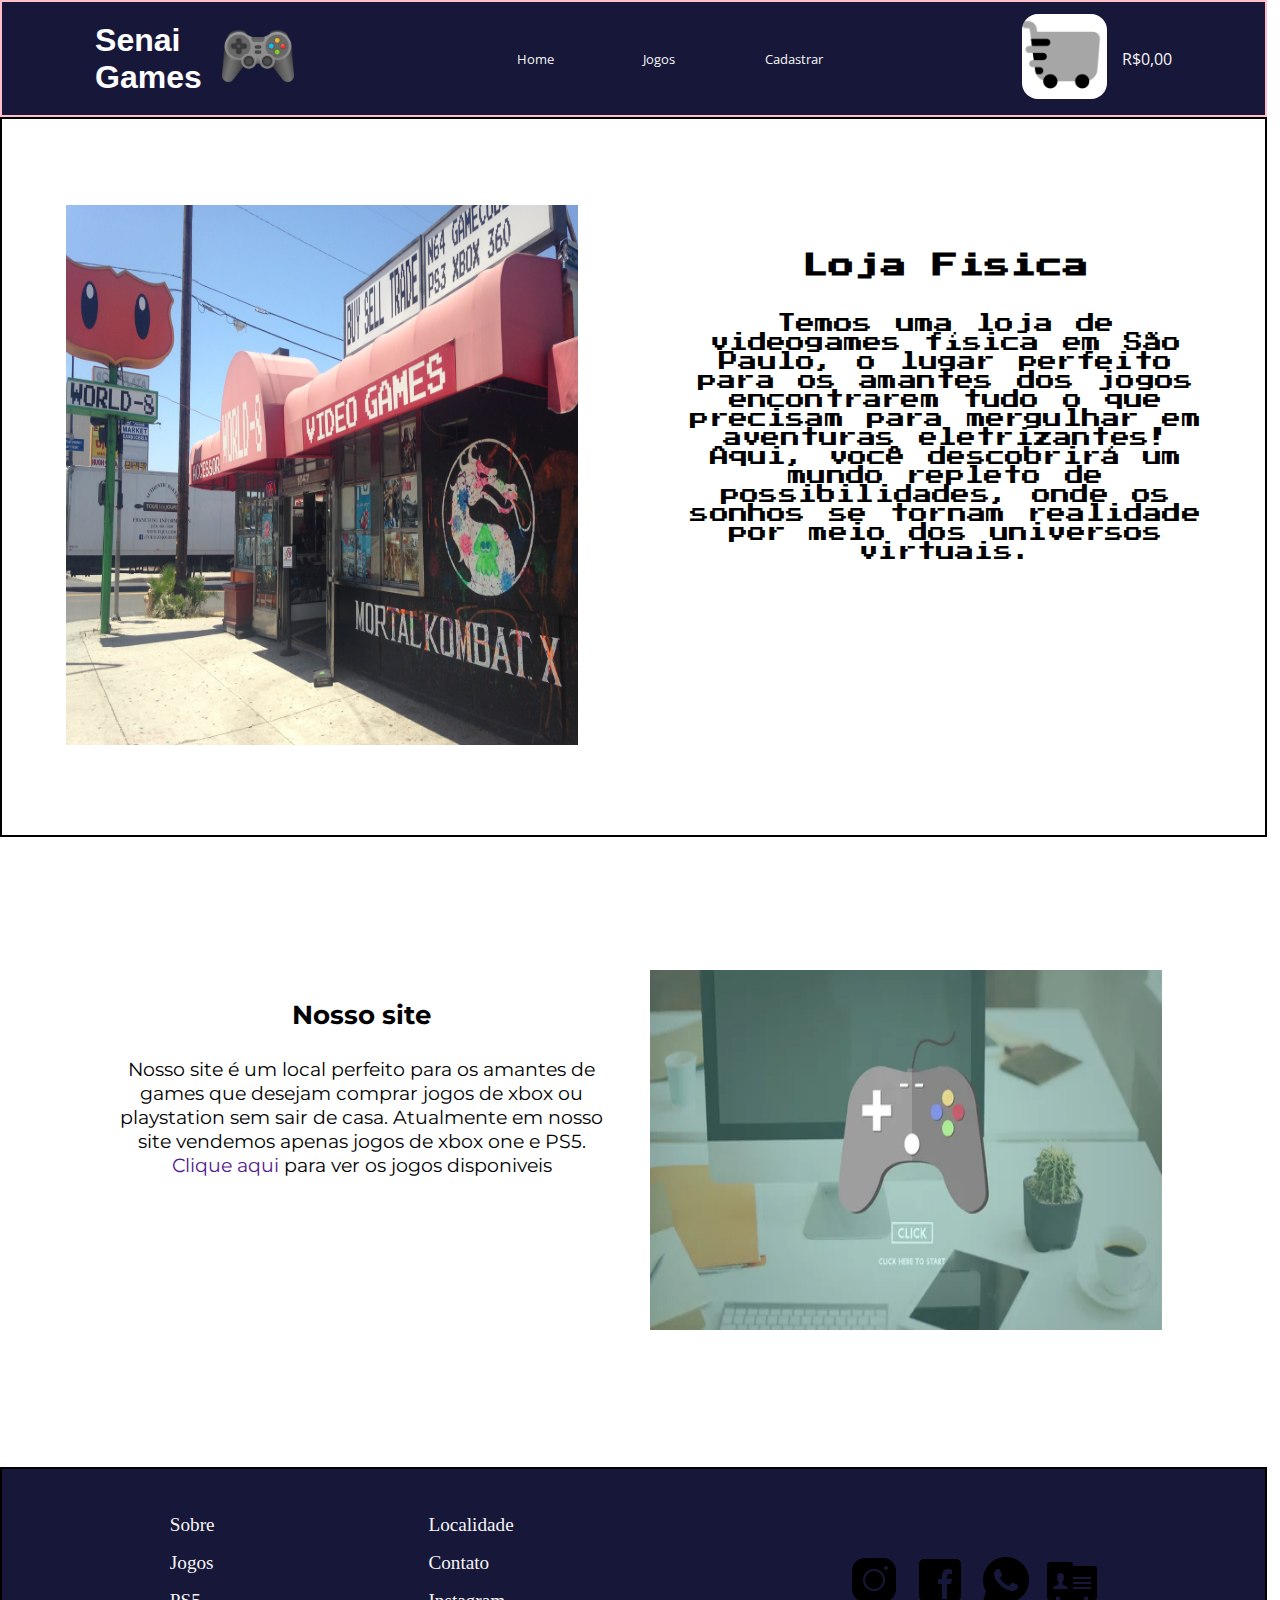
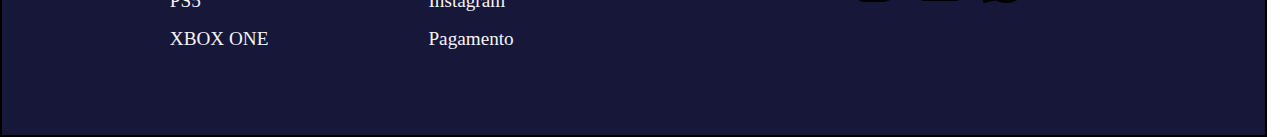
<file: index.html>
<!DOCTYPE html>
<html lang="pt">
<head>
    <meta charset="UTF-8">
    <meta name="viewport" content="width=device-width, initial-scale=1.0">
    <title>Home</title>
    <link rel="stylesheet" href="style.css">
</head>
<body>
    <header>
        <nav class="header">
            <div class="box-1">
                <div>
                    <h1>Senai</h1>
                    <h1>Games</h1>
                </div>
                <div>
                    <a href=""><img src="img/icons8-video-game-100.png" alt=""></a>
                </div>
            </div>
            <div class="link-header">
                <div>
                    <a href="index.html">Home</a>
                </div>
                <div>
                    <a href="jogos.html">Jogos</a>
                </div>
                <div>
                    <a href="cadastrar.html">Cadastrar</a>
                </div>
            </div>
            <div class="box-2">
                <div>
                    <a href="carrinho.html"><img src="img/icons8-fast-cart-100.png" alt=""></a>
                </div>
                <div class="paragrafo-header">
                    <div>
                        <p id="preco-carrinho">R$</p>
                    </div>
                    <div>
                        <p id="carrinho">0,00</p>
                    </div>
                </div>
            </div>
        </nav>
        <nav class="header-pequeno">
            <div class="box-header-pequeno-1">
                <div class="box-imagem-header-pequeno">
                    <div>
                        <p>Senai</p>
                        <p>Games</p>
                    </div>
                    <div>
                        <img src="img/icons8-video-game-100.png" alt="">
                    </div>
                </div>
                <div>
                    <div class="texto-header-pequeno-1">
                        <a href="" id="xzc">Menu</a>
                    </div>
                </div>
            </div>
        </nav>
        <nav id="header-sanduiche">
            <div id="box-sanduiche">
                <div>
                    <a href="">Home</a>
                </div>
                <div>
                    <a href="">Jogos</a>
                </div>
                <div>
                    <a href="">Cadastrar</a>
                </div>
            </div>
        </nav>
        <div class="delete-sanduiche">
            <h1>X</h1>
        </div>
    </header>
    <main>
        <section class="container-1">
            <div class="container-img-1">
                <img src="img/loja.JPG" alt="">
            </div>
            <div class="texto-1">
                <h1>Loja Fisica</h1>
                <p>Temos uma loja de videogames física em São Paulo, o lugar perfeito para os amantes dos jogos encontrarem tudo o que precisam para mergulhar em aventuras eletrizantes! Aqui, você descobrirá um mundo repleto de possibilidades, onde os sonhos se tornam realidade por meio dos universos virtuais.</p>
            </div>
        </section>
        <section class="container-2">
            <div class="texto-2">
                <h1>Nosso site</h1>
                <p>Nosso site é um local perfeito para os amantes de games que desejam comprar jogos de xbox ou playstation sem sair de casa. Atualmente em nosso site vendemos apenas jogos de xbox one e PS5.<a href=""> Clique aqui</a> para ver os jogos disponiveis</p>
            </div>
            <div class="container-img-2">
                <img src="img/site.jpg" alt="">
            </div>
        </section>
    </main>
    <footer class="footer">
        <div class="container-3">
            <div class="box-3">
                <div class="box-5">
                    <div class="link">
                        <a href="">Sobre</a>
                    </div>
                    <div>
                        <a href="">Jogos</a>
                    </div>
                    <div>
                        <a href="">PS5</a>
                    </div>
                    <div>
                        <a href="">XBOX ONE</a>
                    </div>
                </div>
                <div class="box-5">
                    <div>
                        <a href="">Localidade</a>
                    </div>
                    <div>
                        <a href="">Contato</a>
                    </div>
                    <div>
                        <a href="">Instagram</a>
                    </div>
                    <div>
                        <a href="pagamento.html">Pagamento</a>
                    </div>
                </div>
            </div>
            <div class="box-4">
                <div>
                    <a href=""><img src="img/icons8-instagram-50.png" alt=""></a>
                </div>
                <div>
                    <a href=""><img src="img/icons8-facebook-50.png" alt=""></a>
                </div>
                <div>
                    <a href=""><img src="img/icons8-whatsapp-50.png" alt=""></a>
                </div>
                <div>
                    <a href=""><img src="img/icons8-cartão-de-visitas-50.png" alt=""></a>
                </div>
            </div>
        </div>
    </footer>
    <script src="script.js"></script>
</body>

</html>
</file>
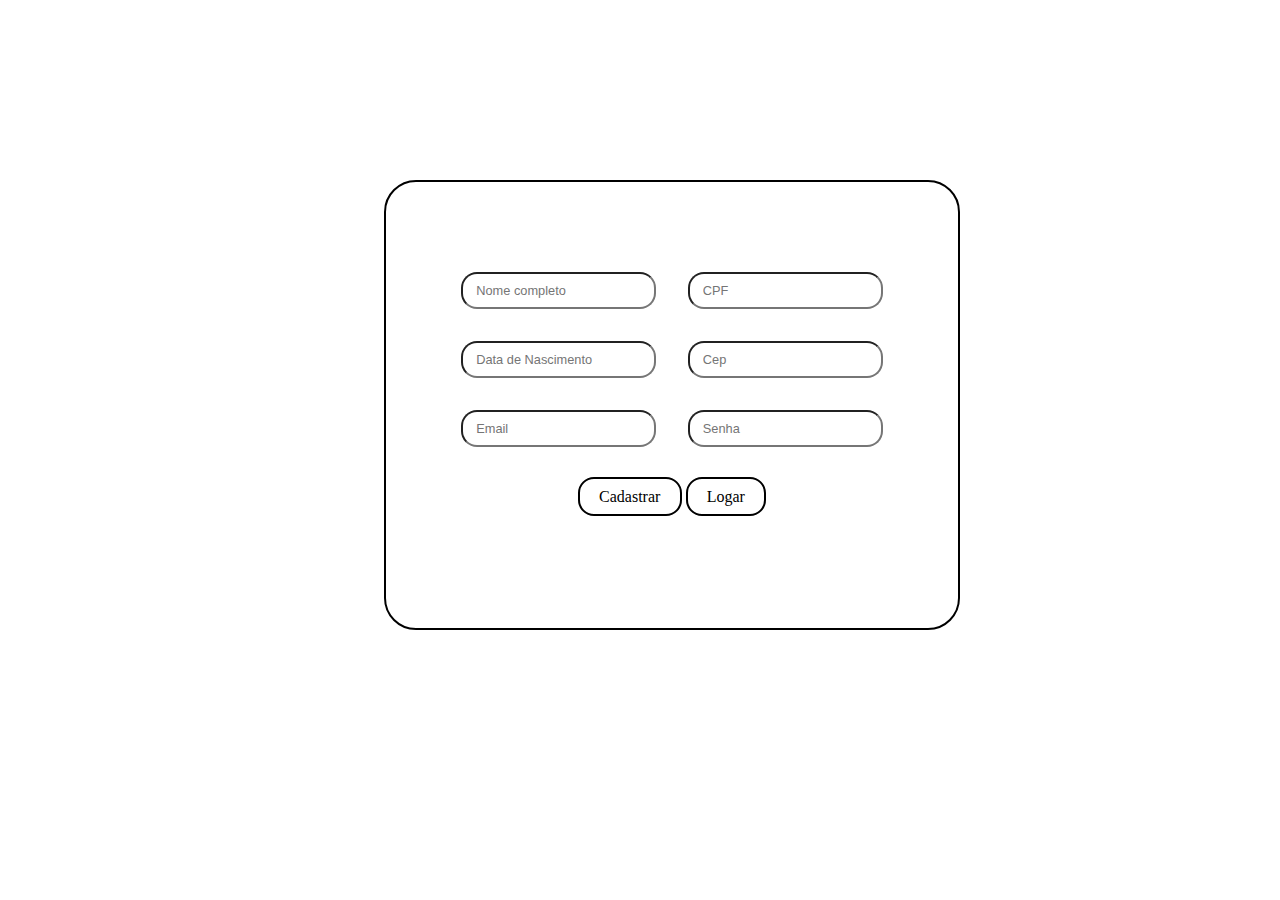
<file: cadastrar.html>
<!DOCTYPE html>
<html lang="pt">
<head>
    <meta charset="UTF-8">
    <meta name="viewport" content="width=device-width, initial-scale=1.0">
    <title>Cadastrar</title>
    <link rel="stylesheet" href="style.css">
</head>
<body>
    <section class="section-cadastro">
        <div class="box-cadastro">
            <div class="box-cadastro-2">
                <div>
                    <input type="text" class="input-cadastro" name="" id="" placeholder="Nome completo">
                </div>
                <div>
                    <input type="text" class="input-cadastro" name="" id="" placeholder="CPF">
                </div>
            </div>
            <div class="box-cadastro-2">
                <div>
                    <input type="text" class="input-cadastro" name="" id="" placeholder="Data de Nascimento" maxlength="14" minlength="14">
                </div>
                <div>
                    <input type="text" class="input-cadastro" name="" id="" placeholder="Cep">
                </div>
            </div>
            <div class="box-cadastro-2">
                <div>
                    <input type="email" class="input-cadastro" name="" id="" placeholder="Email">
                </div>
                <div>
                    <input type="text" class="input-cadastro" name="" id="" placeholder="Senha">
                </div>
            </div>
            <div class="link-cadastro">
                <a href="index.html">Cadastrar</a>
                <a href="login.html">Logar</a>
            </div>
        </div>
    </section>
    <script src="script.js"></script>
</body>

</html>
</file>
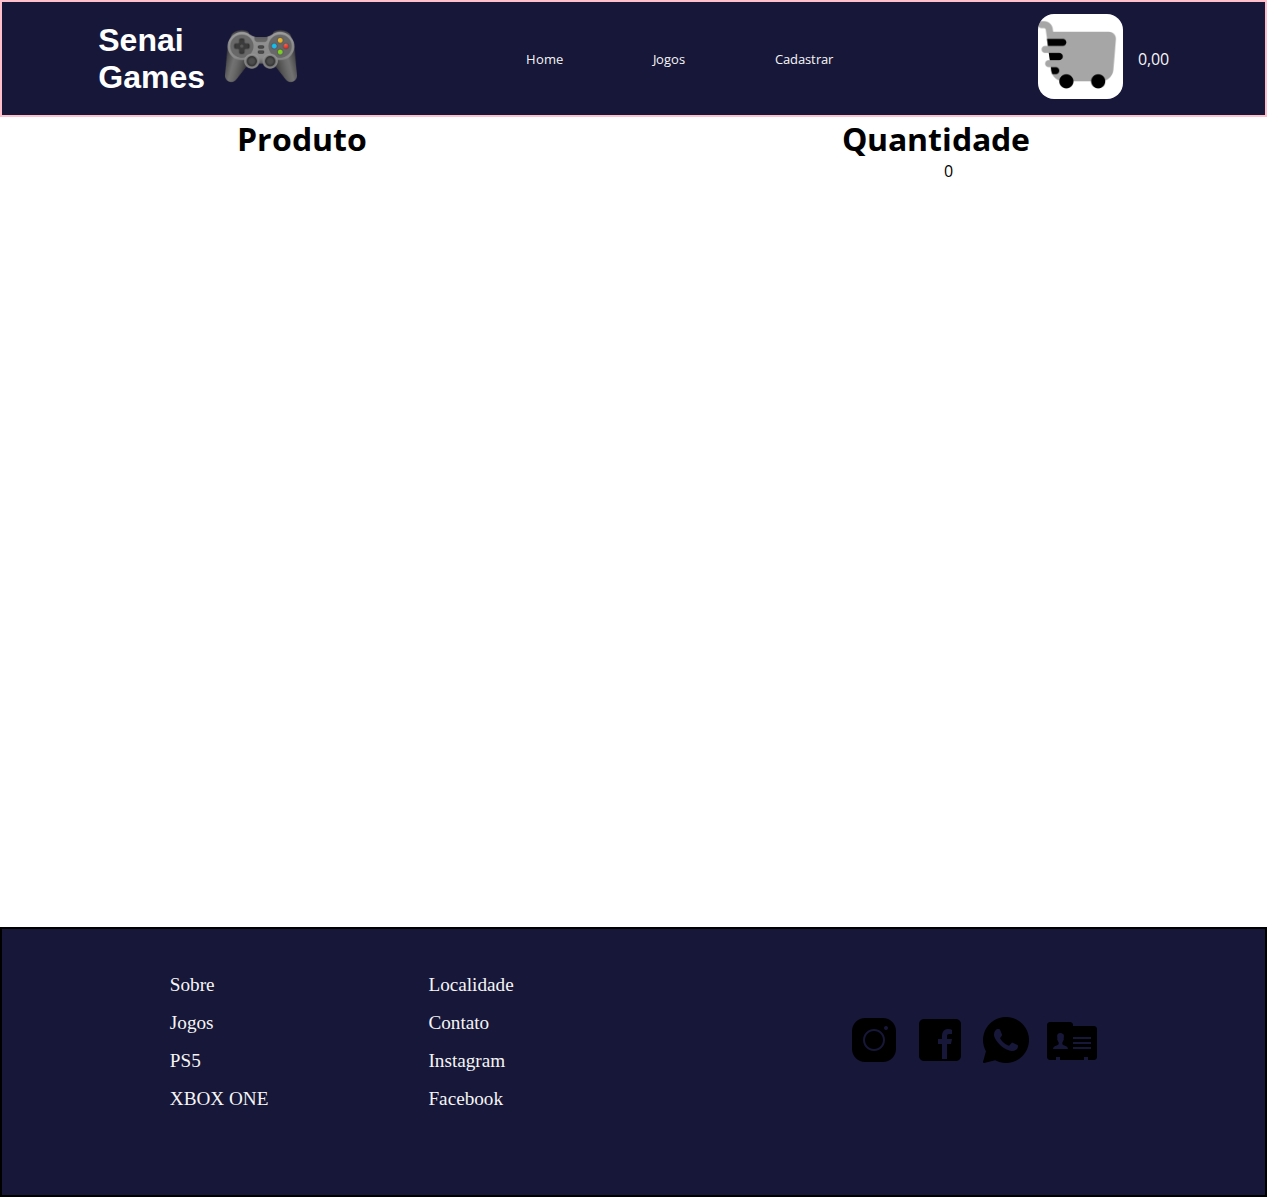
<file: carrinho.html>
<!DOCTYPE html>
<html lang="pt">
<head>
    <meta charset="UTF-8">
    <meta name="viewport" content="width=device-width, initial-scale=1.0">
    <title>Carrinho</title>
    <link rel="stylesheet" href="style.css">
</head>
<body>
    <header>
        <nav class="header">
            <div class="box-1">
                <div>
                    <h1>Senai</h1>
                    <h1>Games</h1>
                </div>
                <div>
                    <a href=""><img src="img/icons8-video-game-100.png" alt=""></a>
                </div>
            </div>
            <div class="link-header">
                <div>
                    <a href="index.html">Home</a>
                </div>
                <div>
                    <a href="jogos.html">Jogos</a>
                </div>
                <div>
                    <a href="cadastrar.html">Cadastrar</a>
                </div>
            </div>
            <div class="box-2">
                <div>
                    <a href=""><img src="img/icons8-fast-cart-100.png" alt=""></a>
                </div>
                <div class="paragrafo-header">
                    <div>
                        <p id="preco-carrinho"></p>
                    </div>
                    <div>
                        <p id="carrinho">0,00</p>
                    </div>
                </div>
            </div>
        </nav>
        <nav class="header-pequeno">
            <div class="box-header-pequeno-1">
                <div class="box-imagem-header-pequeno">
                    <div>
                        <p>Senai</p>
                        <p>Games</p>
                    </div>
                    <div>
                        <img src="img/icons8-video-game-100.png" alt="">
                    </div>
                </div>
                <div>
                    <div class="texto-header-pequeno-1">
                        <a href="" id="xzc">Menu</a>
                    </div>
                </div>
            </div>
        </nav>
        <nav id="header-sanduiche">
            <div id="box-sanduiche">
                <div>
                    <a href="">Home</a>
                </div>
                <div>
                    <a href="">Jogos</a>
                </div>
                <div>
                    <a href="">Cadastrar</a>
                </div>
            </div>
        </nav>
    </header>
    <main>
        <section class="section-carrinho" id="ola">
            <div class="titulo-carrinho">
                <div>
                    <h1>Produto</h1>
                </div>
                <div class="titulo-carrinho-h1">
                    <h1>Quantidade</h1>
                </div>
            </div>
            <div class="container-carrinho">
               <div id="div">
                    
               </div>
               <div id="Quantidade">

               </div>
            </div>
        </section>
    </main>
    <footer class="footer">
        <div class="container-3">
            <div class="box-3">
                <div class="box-5">
                    <div class="link">
                        <a href="">Sobre</a>
                    </div>
                    <div>
                        <a href="">Jogos</a>
                    </div>
                    <div>
                        <a href="">PS5</a>
                    </div>
                    <div>
                        <a href="">XBOX ONE</a>
                    </div>
                </div>
                <div class="box-5">
                    <div>
                        <a href="">Localidade</a>
                    </div>
                    <div>
                        <a href="">Contato</a>
                    </div>
                    <div>
                        <a href="">Instagram</a>
                    </div>
                    <div>
                        <a href="">Facebook</a>
                    </div>
                </div>
            </div>
            <div class="box-4">
                <div>
                    <a href=""><img src="img/icons8-instagram-50.png" alt=""></a>
                </div>
                <div>
                    <a href=""><img src="img/icons8-facebook-50.png" alt=""></a>
                </div>
                <div>
                    <a href=""><img src="img/icons8-whatsapp-50.png" alt=""></a>
                </div>
                <div>
                    <a href=""><img src="img/icons8-cartão-de-visitas-50.png" alt=""></a>
                </div>
            </div>
        </div>
    </footer>
    <script src="script2.js"></script>
</body>

</html>
</file>
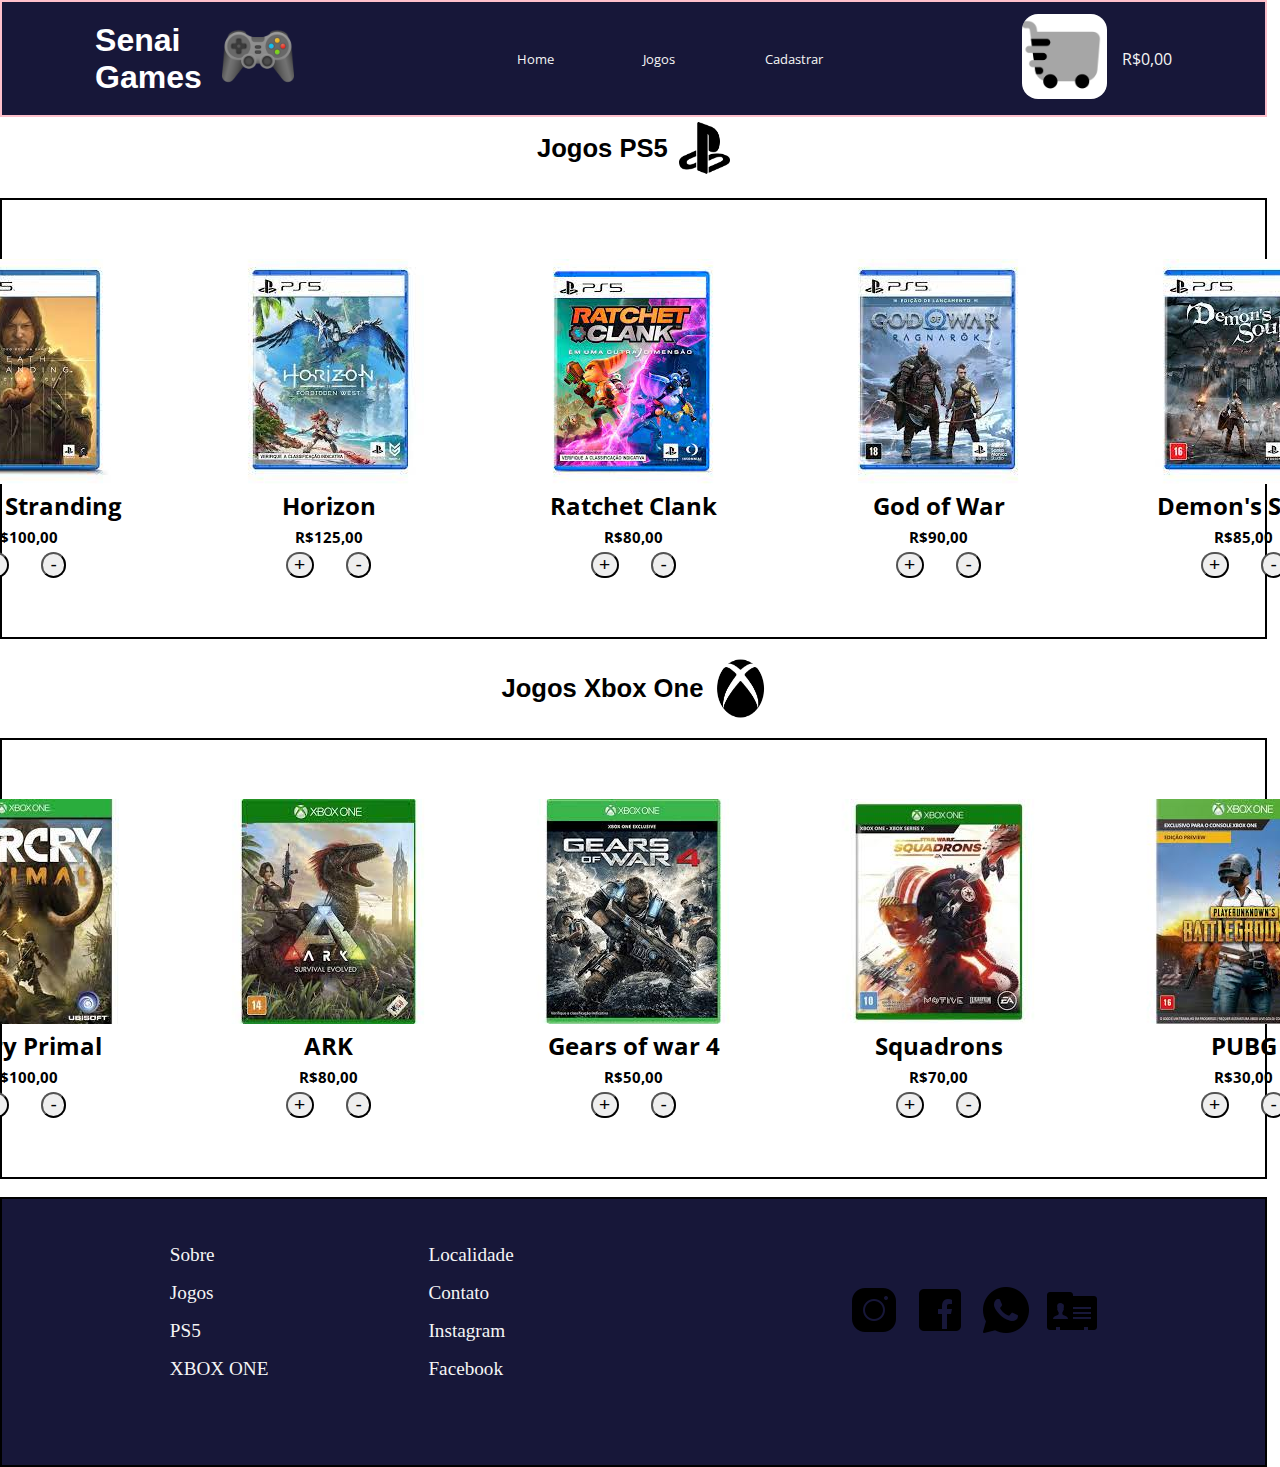
<file: jogos.html>
<!DOCTYPE html>
<html lang="pt">
<head>
    <meta charset="UTF-8">
    <meta name="viewport" content="width=device-width, initial-scale=1.0">
    <title>Jogos</title>
    <link rel="stylesheet" href="style.css">
</head>
<body>
    <header>
        <nav class="header">
            <div class="box-1">
                <div>
                    <h1>Senai</h1>
                    <h1>Games</h1>
                </div>
                <div>
                    <a href=""><img src="img/icons8-video-game-100.png" alt=""></a>
                </div>
            </div>
            <div class="link-header">
                <div>
                    <a href="index.html">Home</a>
                </div>
                <div>
                    <a href="jogos.html">Jogos</a>
                </div>
                <div>
                    <a href="cadastrar.html">Cadastrar</a>
                </div>
            </div>
            <div class="box-2">
                <div>
                    <a href="carrinho.html" id="carrinho-img"><img src="img/icons8-fast-cart-100.png" alt=""></a>
                </div>
                <div class="paragrafo-header">
                    <div>
                        <p id="preco-carrinho">R$</p>
                    </div>
                    <div>
                        <p id="carrinho">0,00</p>
                    </div>
                </div>
            </div>
        </nav>
        <nav class="header-pequeno">
            <div class="box-header-pequeno-1">
                <div class="box-imagem-header-pequeno">
                    <div>
                        <p>Senai</p>
                        <p>Games</p>
                    </div>
                    <div>
                        <img src="img/icons8-video-game-100.png" alt="">
                    </div>
                </div>
                <div>
                    <div class="texto-header-pequeno-1">
                        <a href="" id="xzc">Menu</a>
                    </div>
                </div>
            </div>
        </nav>
        <nav id="header-sanduiche">
            <div id="box-sanduiche">
                <div>
                    <a href="">Home</a>
                </div>
                <div>
                    <a href="">Jogos</a>
                </div>
                <div>
                    <a href="">Cadastrar</a>
                </div>
            </div>
        </nav>
    </header>
    <main>
        <section class="section-jogos">
            <div class="titulo-jogos-1">
                <h1>Jogos PS5</h1>
                <img src="img/icons8-playstation-100.png" alt="">
            </div>
            <div class="box-jogos-1">
                <div class="jogos">
                    <div>
                        <img src="img/ps5-1.jpg" alt="">
                        <h2>Death Stranding</h2>
                        <p>R$100,00</p>
                    </div>
                    <div class="butao-jogos">
                        <button id="butao-mais-ps5-1"  class="butao-mais-jogos">+</button>
                        <button id="butao-menos-ps5-1" class="butao-menos-jogos">-</button>
                    </div>
                </div>
                <div class="jogos">
                    <div>
                        <img src="img/ps5-2.jpg" alt="">
                        <h2>Horizon</h2>
                        <p>R$125,00</p>
                    </div>
                    <div class="butao-jogos">
                        <button id="butao-mais-ps5-2" class="butao-mais-jogos">+</button>
                        <button id="butao-menos-ps5-2" class="butao-menos-jogos">-</button>
                    </div>
                </div>
                <div class="jogos">
                    <div>
                        <img src="img/ps5-3.jpg" alt="">
                        <h2>Ratchet Clank</h2>
                        <p>R$80,00</p>
                    </div>
                    <div class="butao-jogos">
                        <button id="butao-mais-ps5-3" class="butao-mais-jogos">+</button>
                        <button id="butao-menos-ps5-3" class="butao-menos-jogos">-</button>
                    </div>
                </div>
                <div class="jogos">
                    <div>
                        <img src="img/ps5-4.jpg" alt="">
                        <h2>God of War</h2>
                        <p>R$90,00</p>
                    </div>
                    <div class="butao-jogos">
                        <button id="butao-mais-ps5-4" class="butao-mais-jogos">+</button>
                        <button id="butao-menos-ps5-4" class="butao-menos-jogos">-</button>
                    </div>
                </div>
                <div class="jogos">
                    <div>
                        <img src="img/ps5-5.jpg" alt="">
                        <h2>Demon's Souls</h2>
                        <p>R$85,00</p>
                    </div>
                    <div class="butao-jogos">
                        <button id="butao-mais-ps5-5" class="butao-mais-jogos">+</button>
                        <button id="butao-menos-ps5-5"class="butao-menos-jogos">-</button>
                    </div>
                </div>
            </div>
            <div class="titulo-jogos-1">
                <h1>Jogos Xbox One</h1>
                <img src="img/icons8-xbox-100.png" alt="">
            </div>
            <div class="box-jogos-1">
                <div>
                    <div class="jogos">
                        <img src="img/xbox-1.jpg" alt="">
                        <h2>farcry Primal</h2>
                        <p>R$100,00</p>
                    </div>
                    <div class="butao-jogos">
                        <button id="butao-mais-xbox-1" class="butao-mais-jogos">+</button>
                        <button id="butao-menos-xbox-1" class="butao-menos-jogos">-</button>
                    </div>
                </div>
                <div>
                    <div class="jogos">
                        <img src="img/xbox-2.jpg" alt="">
                        <h2>ARK</h2>
                        <p>R$80,00</p>
                    </div>
                    <div class="butao-jogos">
                        <button id="butao-mais-xbox-2" class="butao-mais-jogos">+</button>
                        <button id="butao-menos-xbox-2" class="butao-menos-jogos">-</button>
                    </div>
                </div>
                <div>
                    <div class="jogos">
                        <img src="img/xbox-3.jpg" alt="">
                        <h2>Gears of war 4</h2>
                        <p>R$50,00</p>
                    </div>
                    <div class="butao-jogos">
                        <button id="butao-mais-xbox-3" class="butao-mais-jogos">+</button>
                        <button id="butao-menos-xbox-3" class="butao-menos-jogos">-</button>
                    </div>
                </div>
                <div>
                    <div class="jogos">
                        <img src="img/xbox-4.jpg" alt="">
                        <h2>Squadrons</h2>
                        <p>R$70,00</p>
                    </div>
                    <div class="butao-jogos">
                        <button id="butao-mais-xbox-4" class="butao-mais-jogos">+</button>
                        <button id="butao-menos-xbox-4" class="butao-menos-jogos">-</button>
                    </div>
                </div>
                <div>
                    <div class="jogos">
                        <img src="img/xbox-5.jpg" alt="">
                        <h2>PUBG</h2>
                        <p>R$30,00</p>
                    </div>
                    <div class="butao-jogos">
                        <button id="butao-mais-xbox-5" class="butao-mais-jogos">+</button>
                        <button id="butao-menos-xbox-5" class="butao-menos-jogos">-</button>
                    </div>
                </div>
            </div>
            <div>

            </div>
        </section>
    </main>
    <footer class="footer">
        <div class="container-3">
            <div class="box-3">
                <div class="box-5">
                    <div class="link">
                        <a href="">Sobre</a>
                    </div>
                    <div>
                        <a href="">Jogos</a>
                    </div>
                    <div>
                        <a href="">PS5</a>
                    </div>
                    <div>
                        <a href="">XBOX ONE</a>
                    </div>
                </div>
                <div class="box-5">
                    <div>
                        <a href="">Localidade</a>
                    </div>
                    <div>
                        <a href="">Contato</a>
                    </div>
                    <div>
                        <a href="">Instagram</a>
                    </div>
                    <div>
                        <a href="">Facebook</a>
                    </div>
                </div>
            </div>
            <div class="box-4">
                <div>
                    <a href=""><img src="img/icons8-instagram-50.png" alt=""></a>
                </div>
                <div>
                    <a href=""><img src="img/icons8-facebook-50.png" alt=""></a>
                </div>
                <div>
                    <a href=""><img src="img/icons8-whatsapp-50.png" alt=""></a>
                </div>
                <div>
                    <a href=""><img src="img/icons8-cartão-de-visitas-50.png" alt=""></a>
                </div>
            </div>
        </div>
    </footer>
    <script src="script.js"></script>
</body>
</html>
</file>
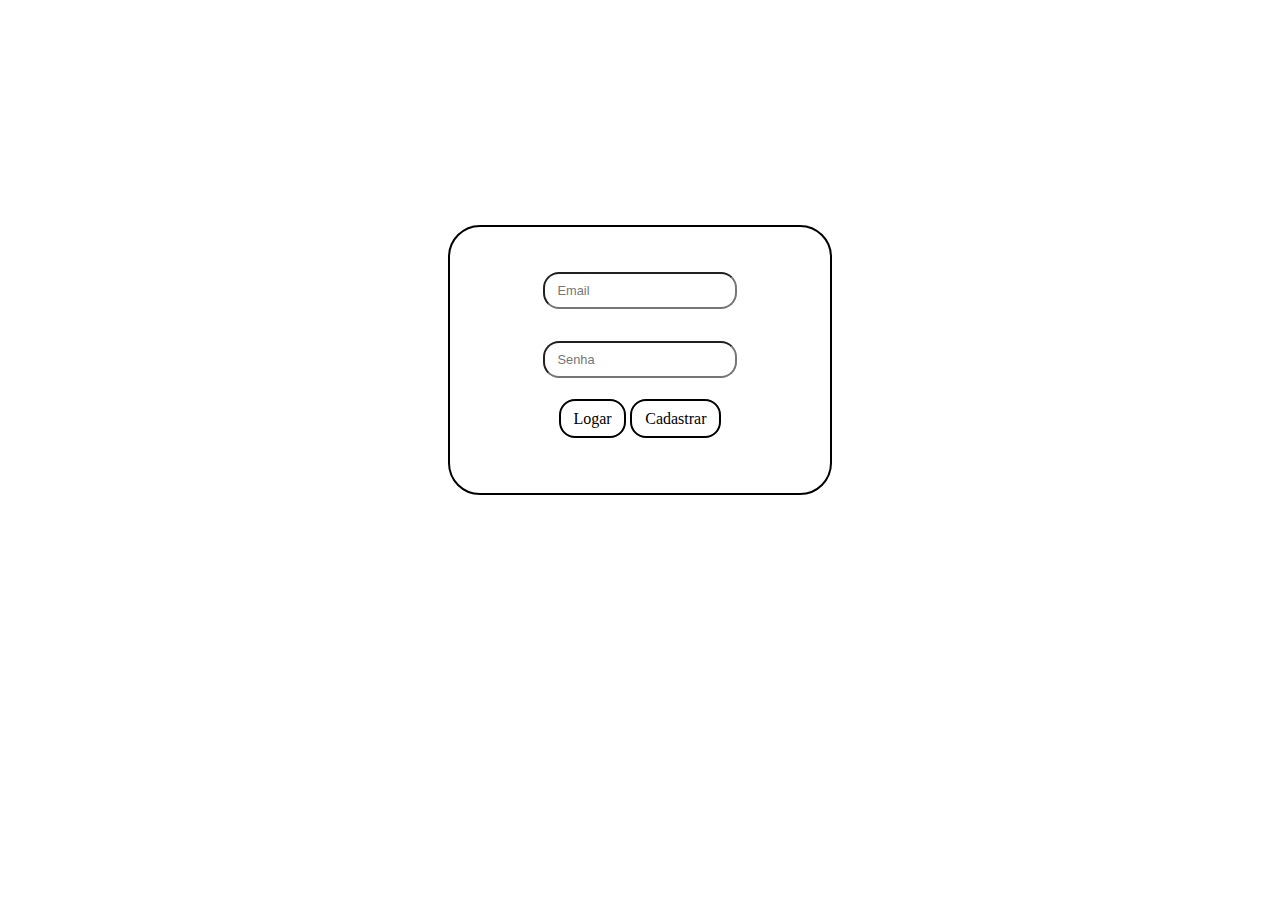
<file: login.html>
<!DOCTYPE html>
<html lang="pt">
<head>
    <meta charset="UTF-8">
    <meta name="viewport" content="width=device-width, initial-scale=1.0">
    <title>Login</title>
    <link rel="stylesheet" href="style.css">
</head>
<body>
    <section class="section-login">
        <div class="box-login">
            <div>
                <input type="text"  class="input-login" name="" id="" placeholder="Email">
            </div>
            <div>
                <input type="text" class="input-login" name="" id="" placeholder="Senha">
            </div>
            <div class="link-login">
                <a href="index.html">Logar</a>
                <a href="cadastrar.html">Cadastrar</a>
            </div>
        </div>
    </section>
    <script src="script.js"></script>
</body>

</html>
</file>
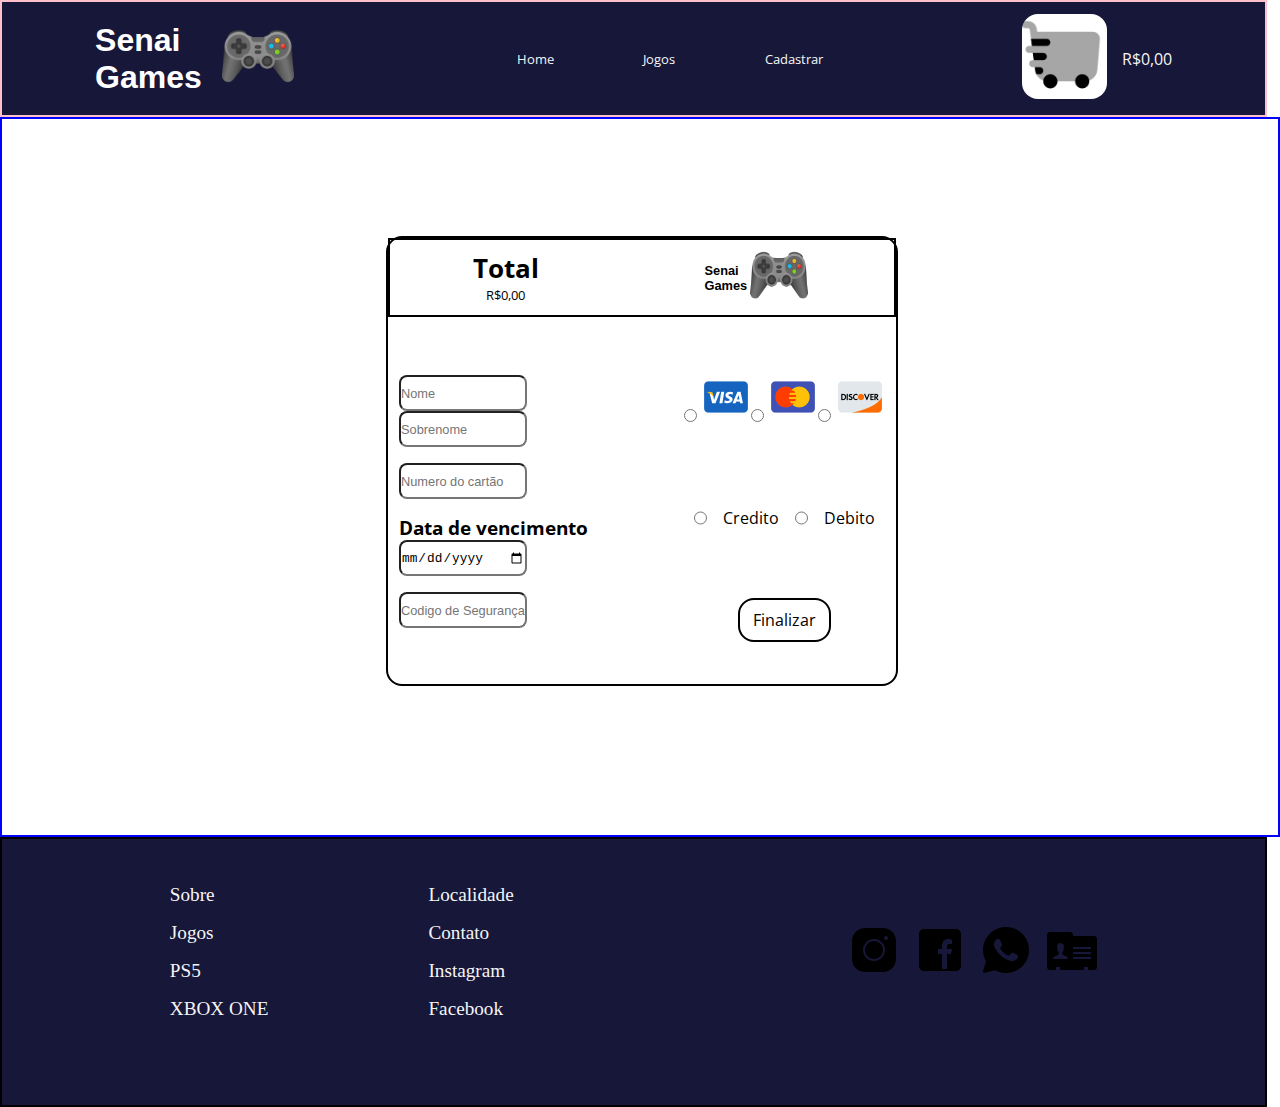
<file: pagamento.html>
<!DOCTYPE html>
<html lang="pt">
<head>
    <meta charset="UTF-8">
    <meta name="viewport" content="width=device-width, initial-scale=1.0">
    <title>Pagamento</title>
    <link rel="stylesheet" href="style.css">
</head>
<body>
    <header>
        <nav class="header">
            <div class="box-1">
                <div>
                    <h1>Senai</h1>
                    <h1>Games</h1>
                </div>
                <div>
                    <a href=""><img src="img/icons8-video-game-100.png" alt=""></a>
                </div>
            </div>
            <div class="link-header">
                <div>
                    <a href="index.html">Home</a>
                </div>
                <div>
                    <a href="jogos.html">Jogos</a>
                </div>
                <div>
                    <a href="cadastrar.html">Cadastrar</a>
                </div>
            </div>
            <div class="box-2">
                <div>
                    <a href="carrinho.html"><img src="img/icons8-fast-cart-100.png" alt=""></a>
                </div>
                <div class="paragrafo-header">
                    <div>
                        <p id="preco-carrinho">R$</p>
                    </div>
                    <div>
                        <p id="carrinho">0,00</p>
                    </div>
                </div>
            </div>
        </nav>
        <nav class="header-pequeno">
            <div class="box-header-pequeno-1">
                <div class="box-imagem-header-pequeno">
                    <div>
                        <p>Senai</p>
                        <p>Games</p>
                    </div>
                    <div>
                        <img src="img/icons8-video-game-100.png" alt="">
                    </div>
                </div>
                <div>
                    <div class="texto-header-pequeno-1">
                        <a href="" id="xzc">Menu</a>
                    </div>
                </div>
            </div>
        </nav>
        <nav id="header-sanduiche">
            <div id="box-sanduiche">
                <div>
                    <a href="">Home</a>
                </div>
                <div>
                    <a href="">Jogos</a>
                </div>
                <div>
                    <a href="">Cadastrar</a>
                </div>
            </div>
        </nav>
        <div class="delete-sanduiche">
            <h1>X</h1>
        </div>
    </header>
    <main>
        <section class="section-pagamento">
            <div class="container-pagamento">
                <div class="box-pagamento-1">
                    <div class="titulo-pagamento-1">
                        <div>
                            <h1>Total</h1>
                        </div>
                        <div>
                            <p>R$0,00</p>
                        </div>
                    </div>
                    <div class="titulo-pagamento-2">
                        <div>
                            <p>Senai</p>
                            <p>Games</p>
                        </div>
                        <div>
                            <img src="img/icons8-video-game-100.png" alt="">
                        </div>
                    </div>
                </div>
                <div class="container-pagamento-2">
                    <div class="box-pagamento-2">
                        <div class="sub-box-pagamento-1">
                            <div>
                                <div>
                                    <input type="text" class="input-pagamento" name="" class="" placeholder="Nome">
                                </div>
                                <div>
                                    <input type="text" class="input-pagamento" name="" id="" placeholder="Sobrenome">
                                </div>
                            </div>
                        </div>
                        <div>
                            <input type="text" class="input-pagamento" name="" id="" placeholder="Numero do cartão" maxlength="12" minlength="12">
                        </div>
                        <div>
                            <h3>Data de vencimento</h3>
                            <input type="date" class="input-pagamento"  name="" id="" placeholder="data de vencimento">
                        </div>
                        <div>
                            <input type="text" class="input-pagamento" name="" id="" placeholder="Codigo de Segurança" maxlength="3">
                        </div>
                    </div>
                    <div class="box-pagamento-3">
                        <div class="sub-box-pagamento-3">
                            <div>
                                <input type="radio" name="" id="visa">
                                <label for="visa"><img src="img/icons8-visa-50 (1).png" alt=""></label>
                            </div>
                            <div>
                                <input type="radio" name="" id="mastercard">
                                <label for="mastercard"><img src="img/icons8-mastercard-50.png" alt=""></label>
                            </div>
                            <div>
                                <input type="radio" name="" id="discover">
                                <label for="discover"><img src="img/icons8-descobrir-50.png" alt=""></label>
                            </div>
                        </div>
                        <div class="sub-box-pagamento-4">
                            <input type="radio" name="catao"  value="cartao1" id="credito">
                            <label for="credito">Credito</label>
                            <input type="radio" name="cartao" value="cartao1" id="debito">
                            <label for="debito">Debito</label>
                        </div>
                        <div class="link-pagamento">
                            <a href="">Finalizar</a>
                        </div>
                    </div>
                </div>    
            </div>
        </section>
    </main>
    <footer class="footer">
        <div class="container-3">
            <div class="box-3">
                <div class="box-5">
                    <div class="link">
                        <a href="">Sobre</a>
                    </div>
                    <div>
                        <a href="">Jogos</a>
                    </div>
                    <div>
                        <a href="">PS5</a>
                    </div>
                    <div>
                        <a href="">XBOX ONE</a>
                    </div>
                </div>
                <div class="box-5">
                    <div>
                        <a href="">Localidade</a>
                    </div>
                    <div>
                        <a href="">Contato</a>
                    </div>
                    <div>
                        <a href="">Instagram</a>
                    </div>
                    <div>
                        <a href="">Facebook</a>
                    </div>
                </div>
            </div>
            <div class="box-4">
                <div>
                    <a href=""><img src="img/icons8-instagram-50.png" alt=""></a>
                </div>
                <div>
                    <a href=""><img src="img/icons8-facebook-50.png" alt=""></a>
                </div>
                <div>
                    <a href=""><img src="img/icons8-whatsapp-50.png" alt=""></a>
                </div>
                <div>
                    <a href=""><img src="img/icons8-cartão-de-visitas-50.png" alt=""></a>
                </div>
            </div>
        </div>
    </footer>
    <script src="script.js"></script>
</body>
</html>
</file>
<file: style.css>
@import url('https://fonts.cdnfonts.com/css/games');
@import url('https://fonts.googleapis.com/css2?family=Press+Start+2P&display=swap');
@import url('https://fonts.googleapis.com/css2?family=Montserrat&family=Press+Start+2P&display=swap');
@import url('https://fonts.googleapis.com/css2?family=Montserrat&family=Open+Sans&family=Press+Start+2P&display=swap');
*{
    margin: 0;
    padding: 0;
    box-sizing: border-box;
}
header{
    position: fixed;
    top: 0;
}
main{
    margin-top: 13vh;
}
.header{
    display: none;
    border: 2px solid pink;
    height: 13vh;
    width: 99vw;
    display: flex;
    justify-content: space-around;
    align-items: center;
    background-color: rgb(23, 23, 57);
}
#header-sanduiche{
    display: none;
}
.header-pequeno{
    display: none;
}
.delete-sanduiche{
    display: none;
}
.box-1{
    display: flex;
    justify-content: center;
    align-items: center;
    gap: 1rem;
    font-family: 'Games', sans-serif;
    color: white;
}
.box-2{
    display: flex;
    justify-content: center;
    align-items: center;
    font-family: 'Open Sans', sans-serif;
}
.box-1 img{
    height: 80%;
    width: 80%;
}
.box-2 img{
    height: 85%;
    width: 85%;
    background-color: white;
    border-radius: 1rem;
}
.link-header{
    display: flex;
    justify-content: center;
    align-items: center;
    gap: 4rem;
}
.paragrafo-header{
    display: flex;
    color: whitesmoke;
}
.link-header a{
    text-decoration: none;
    padding: 5vh 1vw 5vh 1vw;
    border-radius: 0.5rem;
    color: whitesmoke;
    font-size: 1vw;
    font-family: 'Open Sans', sans-serif;
}
.link-header a:hover{
    background-color: rgb(15, 40, 48);
}
.container-1{
    border: 2px solid black;
    height: 80vh;
    width: 99vw;
    display: flex;
    justify-content: center;
    align-items: center;
    gap: 7rem;
}
.container-1 img{
    width: 40vw;
    height: 60vh;
}
.texto-1{
    text-align: center;
    width: 40vw;
    height: 60vh;
    padding-top: 5vh;
    font-family: 'Press Start 2P', cursive;
}
.texto-1 h1{
    font-size: 2vw;
    margin-bottom: 4vh;
}
.texto-1 p{
    font-size: 1.5vw;
    word-spacing: 0.3vw;
    letter-spacing: 0.015vw;
}
.container-2{
    display: flex;
    /* border: 2px solid black; */
    height: 70vh;
    width: 99vw;
    justify-content: center;
    align-items: center;
    gap: 2rem;
}
.container-2 img{
    height: 40vh;
    width: 40vw;
}
.texto-2{
    height: 40vh;
    width: 40vw;
    text-align: center;
    font-family: 'Montserrat', sans-serif;
    padding-top: 3vh;
}
.texto-2 h1{
    font-size: 2vw;
    margin-bottom: 3vh;
}
.texto-2 p{
    font-size: 1.5vw;
}
.texto-2 a{
    text-decoration: none;
}
.footer{
    border: 2px solid black;
    height: 30vh;
    width: 99vw;
    background-color:  rgb(23, 23, 57);
}
.box-3{
    display: flex;
    /* border: 2px solid black; */
    gap: 10rem;
}
.box-4{
    display: flex;
    gap: 1rem;
}
.container-3{
    display: flex;
    justify-content: space-around;
    align-items: center;
    margin-top: 5vh;
}
.box-5{
    display: flex;
    flex-direction: column;
    gap: 1rem;
}
.box-5 a{
    cursor: pointer;
}
.box-5 a{
    font-size: 1.5vw;
    text-decoration: none;
    color: whitesmoke;
}
.link a{
    cursor: pointer;
}
.section-jogos{
    /* border: 2px solid red; */
    height: 120vh;
    width: 99vw;
    font-family: 'Open Sans', sans-serif;
}
.box-jogos-1{
    border: 2px solid black;
    height: 49vh;
    width: 99vw;
    display: flex;
    justify-content: center;
    align-items: center;
    gap: 5rem;
}
.jogos{
    text-align: center;
}
.jogos h2{
    margin-bottom: 0.3rem;
}
.jogos p{
    margin-bottom: 0.3rem;
    font-weight: bold;
    font-size: 1.2vw;
}
.butao-mais-jogos:hover{
    cursor: pointer;
    background-color: grey;
    color: white;
}
.butao-mais-jogos{
    font-size: 1.5vw;
    padding: 0vh 0.5vw 0vh 0.5vw;
    border-radius: 2rem;
}
.butao-menos-jogos:hover{
    cursor: pointer;
    background-color: grey;
    color: white;
}
.butao-menos-jogos{
    font-size: 1.5vw;
    padding: 0vh 0.6vw 0vh 0.6vw;
    border-radius: 2rem;
}
.butao-jogos{
    display: flex;
    justify-content: center;
    align-items: center;
    gap: 2rem;
}
.titulo-jogos-1{
    text-align: center;
    display: flex;
    justify-content: center;
    align-items: center;
    gap: 0.7rem;
    margin-top: 2vh;
    margin-bottom: 2vh;
}
.titulo-jogos-1 h1{
    font-size: 2vw;
    font-family: 'Games', sans-serif;
}
.titulo-jogos-1 img{
    height: 7vh;
    width: 4vw;
}
.box-jogos-2{
    display: flex;
}
.section-carrinho{
    /* border: 2px solid blue; */
    height: 90vh;
    width: 99vw;
    font-family: 'Open Sans', sans-serif;
    overflow-y: auto;
}
.titulo-carrinho{
    display: flex;
    /* border: 2px solid black; */
    justify-content: space-around;
    align-items: center;
}
.container-carrinho{
    display: flex;
    /* border: 2px solid black; */
    justify-content: space-around;
}
.section-pagamento{
    border: 2px solid blue;
    height: 80vh;
    width: 100vw;
    font-family: 'Open Sans', sans-serif;
}
.container-pagamento{
    border: 2px solid black;
    border-radius: 1rem;    
    height: 50vh;
    width: 40vw;
    margin-top: 13vh;
    margin-left: 30vw;
}
.box-pagamento-1{
    display: flex;
    border: 2px solid black;
    justify-content: space-around;
    align-items: center;
}
.titulo-pagamento-1 h1{
    font-size: 2vw;
}
.titulo-pagamento-1 p{
    font-size: 1vw;
    margin-left: 1vw;
}
.titulo-pagamento-2{
    display: flex;
    align-items: center;
    font-family: 'Games', sans-serif;
    font-size: 1vw;
    font-weight: bold;
}
.titulo-pagamento-2 img{
    height: 8vh;
    width: 5vw;
}
.container-pagamento-2{
    display: flex;
    justify-content: center;
    align-items: center;
    gap: 6rem;
    /* border: 2px solid black; */
    height: 41vh;
}
.box-pagamento-2{
    display: flex;
    flex-direction: column;
    gap: 1rem;
}
.box-pagamento-3{
    display: flex;
    justify-content: space-evenly;
    flex-direction: column;
    align-items: center;
    justify-content: center;
    gap: 5rem;
    /* border: 2px solid pink; */
    height: 31vh;
}

.sub-box-pagamento-2{
    display: flex;
}
.sub-box-pagamento-3{
    display: flex;
}
.sub-box-pagamento-4{
    display: flex;
    gap: 1rem;
}
.link-pagamento a{
    border: 2px solid black;
    text-decoration: none;
    padding: 1vh 1vw 1vh 1vw;
    border-radius: 1rem;
    color: black;
}
.link-pagamento a:hover{
    background-color: grey;
    color: white;
}
.input-pagamento{
    height: 4vh;
    width: 10vw;
    font-size: 1vw;
    border-radius: 0.5rem;
}
.section-cadastro{
    border: 2px solid black;
    height: 50vh;
    width: 45vw;
    margin-left: 30vw;
    margin-top: 20vh;
    border-radius: 2rem;
}
.box-cadastro{
    display: flex;
    flex-direction: column;
    justify-content: center;
    align-items: center;
    margin-top: 10vh;
    gap: 2rem;
}
.box-cadastro-2{
    display: flex;
    gap: 2rem;
}
.input-cadastro{
    padding: 1vh 1vw 1vh 1vw;
    font-size: 1vw;
    border-radius: 1rem;
}
.link-cadastro{
    margin-top: 1vh;
}
.link-cadastro a{
    text-decoration: none;
    border: 2px solid black;
    padding: 1vh 1.5vw 1vh 1.5vw;
    border-radius: 1rem;
    color: black;
}
.link-cadastro a:hover{
    background-color: grey;
    color: white;
}
.section-login{
    border: 2px solid black;
    height: 30vh;
    width: 30vw;
    margin-top: 25vh;
    margin-left: 35vw;
    border-radius: 2rem;
}
.box-login{
    display: flex;
    flex-direction: column;
    align-items: center;
    margin-top: 5vh;
    gap: 2rem;
}
.input-login{
    padding: 1vh 1vw 1vh 1vw;
    font-size: 1vw;
    border-radius: 1rem;
}
.link-login a{
    border: 2px solid black;
    padding: 1vh 1vw 1vh 1vw;
    border-radius: 1rem;
    text-decoration: none;
    color: black;
}
.link-login a:hover{
    background-color: grey;
    color: white;
}
#div{
    display: flex;
    flex-direction: column;
    gap: 2rem;
}
@media (min-width: 500px) and (max-width: 600px){
    .header{
        display: none;
    }
    .header-pequeno{
        display: block;
        /* border: 2px solid red; */
        width: 100vw;
        height: 10vh;
        background-color: rgb(23, 23, 57);
    }
    .header-sanduiche{
        display: block;
        border: 2px solid black;
        height: 30vh;
        width: 25vw;
        margin-left: 75vw;
        border-radius: 1rem;
    }
    .delete-sanduiche{
        display: block;
        color: red;
        font-size: 2vw;
        border: 2px solid black;
        width: 4vw;
        margin-left: 95vw;
        margin-top: -30vh;
        border-radius: 0.5rem;
    }
    .box-sanduiche{
        display: flex;
        flex-direction: column;
        justify-content: center;
        align-items: center;
        margin-top: 5vh;
        gap: 2rem;
    }
    .box-sanduiche a{
        text-decoration: none;
        color: white;
        border: 2px solid black;
        padding: 1vh 1vw 1vh 1vw;
        border-radius: 1rem;
    }
    .box-header-pequeno-1{
        display: flex;
        justify-content: space-between;
    }
    .box-imagem-header-pequeno{
        display: flex;
        justify-content: center;
        align-items: center;
        font-family: 'Games', sans-serif;
        font-weight: bold;
    }
    .box-imagem-header-pequeno img{
        height: 10vh;
        width: 14vw;
    }
    .box-imagem-header-pequeno p{
        color: whitesmoke;
    }
    .texto-header-pequeno-1{
        margin-top: 3vh;
    }
    .texto-header-pequeno-1 a{
        margin-right: 1rem;
        border: 2px solid black;
        padding: 1vh 1vw 1vh 1vw;
        text-decoration: none;
        color: black; 
        border-radius: 1rem;
        font-size: 4vw;
        background-color: whitesmoke;
    }
    .texto-header-pequeno-1 a:hover{
        background-color: grey;
        color: white;
    }
    .container-1{
        display: flex;
        flex-direction: column;
        justify-content: center;
        align-items: center;    
        gap:0rem;
        /* border: 2px solid pink; */
        margin-top: -3vh;
    }
    .container-img-1{
        /* border: 2px solid green; */
        height: 40vh;
        width: 100vw;
    }
    .container-1 img{
        height: 100%;
        width: 100%;
        /* border: 2px solid blue; */
    }
    .texto-1{
        height: 40vh;
        width: 100vw;
    }
    .texto-1 h1{
        font-size: 1.5rem;
    }
    .texto-1 p{
        font-size: 0.8rem;
    }
    .container-2{
        display: flex;
        flex-direction: column;
        gap: 0rem;
    }
    .texto-2{
        order: 2;
        /* border: 2px solid red; */
        width: 100vw;
        height: 40vh;
    }
    .texto-2 h1{
        font-size: 6vw;
    }
    .texto-2 p{
        font-size: 3vw;
    }
    .container-img-2{
        /* border: 2px solid purple; */
        height: 40vh;
        width: 100vw;
    }
    .container-img-2 img{
        height: 100%;
        width: 100%;
    }
    .container-3{
        height: 20vh;
        display: flex;
    }
    .box-3{
        display: flex;
        justify-content: center;
        gap: 2rem;
    }
    .box-4 img{
        height: 7vh;
        width: 8vw;
    }
    .box-5{
        display: flex;
        flex-direction:column;
        gap: 0rem;
        /* border: 2px solid blue; */
        justify-content: center;
        align-items: center;
    }
    .box-5 a{
        font-size: 3vw;
    }
    .section-login{
        margin-left: 25vw;
        width: 50vw;
        height: 50vh;
    }
    .box-login input{
        margin-top: 3vh;
        width: 40vw;
        height: 5vh;
        font-size: 3vw;
    }
    .link-login{
        margin-top: 4vh;
        display: flex;
        justify-content: center;
        gap: 2rem;
    }
    .section-cadastro{
       /* border: 2px solid red; */
       width: 50vw;
       height: 60vh;
       margin-top: 20vh;
    }
    .box-cadastro{
        display: flex;
        justify-content: center;
        flex-direction: column;
        gap: 0.7rem;
        margin-top: 4vh;
    }
    .box-cadastro-2{
        display: flex;
        flex-direction: column;
        justify-content: center;
        gap: 0.7rem;
    }
    .box-cadastro-2 input{
        width: 35vw;
        height: 5vh;
        font-size: 3vw;
    }
    .link-cadastro{
        display: flex;
        gap: 2rem;
    }
    .section-pagamento{
        /* border: 2px solid red; */
        height: 100vh;
    }
    .container-pagamento{
        /* border: 2px solid blue; */
        width: 80vw;
        height: 100vh;
        margin-left: 10vw;
        margin-top: 0vh;
        display: flex;
        flex-direction: column;
    }
    .container-pagamento-2{
        /* border: 2px solid green; */
        height: 90vh;
        display: flex;
        flex-direction: column;
        justify-content: flex-start;
        align-items: center;
        gap: 2rem;
        padding-top: 2vh;
    }
    .titulo-pagamento-1{
        font-size: 2vw;
        /* border: 2px solid black; */
    }
    .titulo-pagamento-1 h1{
        font-size: 4vw;
    }
    .titulo-pagamento-1 p{
        font-size: 3vw;
    }
    .titulo-pagamento-2{
        display: none;
    }
    .titulo-pagamento-2 p{
        font-size: 3vw;
    }
    .titulo-pagamento-2 img{
        height: 10vh;
        width: 12vw;
    }
    .box-pagamento-3{
        /* border: 2px solid purple; */
        display: flex;
        height: 40vh;
        gap: 2rem;
    }
    .box-pagamento-2 input{
        width: 40vw;
        height: 5vh;
        font-size: 3vw;
    }
    .sub-box-pagamento-3{
        /* border: 2px solid black; */
        display: flex;
        gap: 0rem;
    }
    .section-jogos{
        height: 628vh;
    }
    .box-jogos-1{
        height: 300vh;
        display: flex;
        flex-direction: column;
        gap: 4rem;
        justify-content: flex-start;
        padding-top: 8vh;
        overflow-y: auto;
    }
    .titulo-jogos-1 h1{
        font-size: 5vw;
    }
    .titulo-jogos-1 img{
        height: 10vh;
        width: 10vw;
    }
    .box-jogos-1 img{
        height: 35vw;
        width: 30vh;
    }
    .box-jogos-1 p{
        font-size: 4vw;
    }
    .butao-mais-jogos{
        padding: 0.5vh 2vw 0.5vh 2vw;
        font-size: 5vw;
        border-radius: 4rem;
    }
    .butao-menos-jogos{
        padding: 0.5vh 2.5vw 0.5vh 2.5vw;
        font-size: 5vw;
        border-radius: 4rem;
    }
    #Quantidade{
        display: none;
    }
    .titulo-carrinho-h1{
        display: none;
    }
}
</file>
